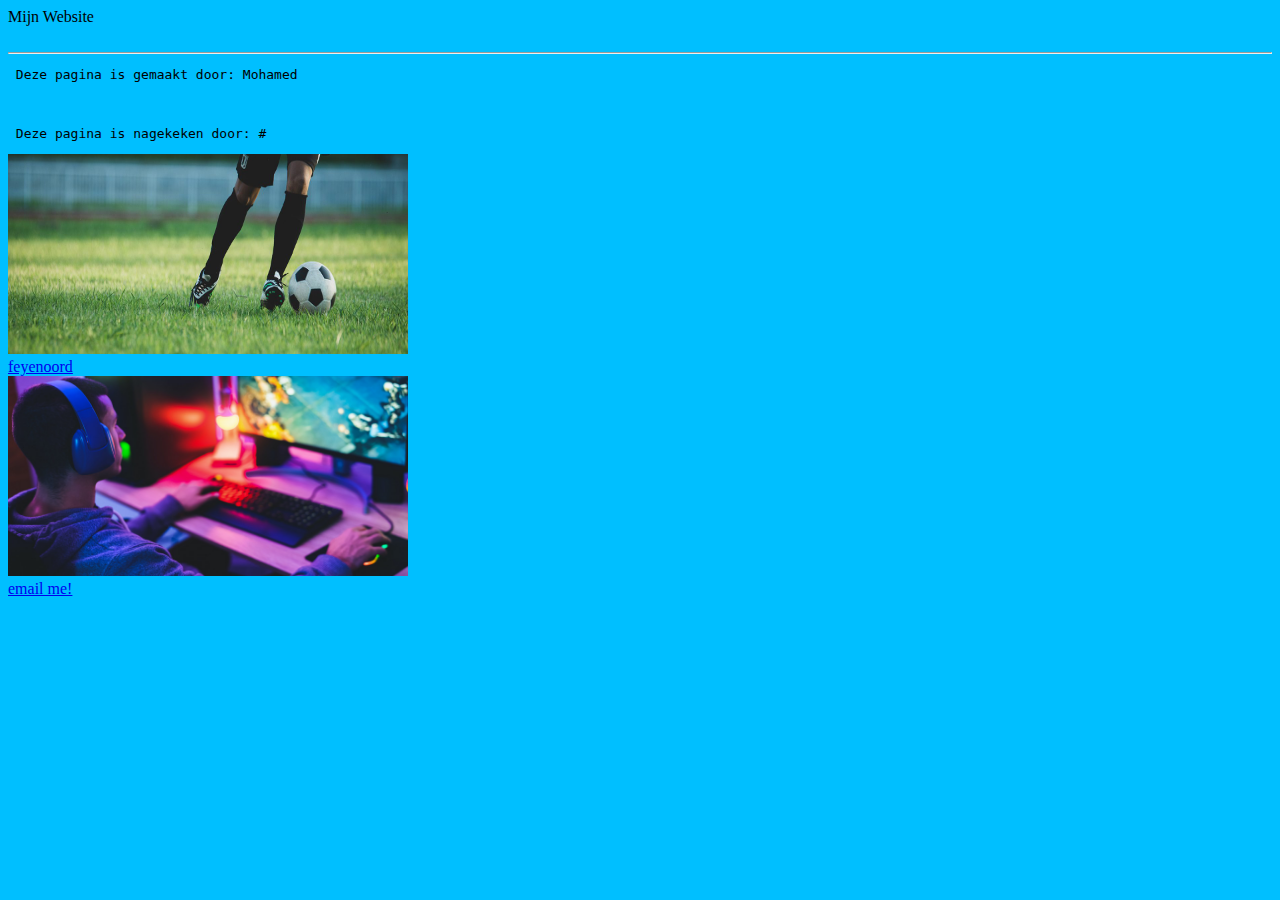
<file: 2.1/index.html>
<!DOCTYPE html>
<html lang="en">
<head>
    <meta charset="UTF-8">
    <meta name="viewport" content="width=device-width, initial-scale=1.0">
    <title>Home Page</title>
    <link rel="stylesheet" href="opmaak.css">


</head>



<body>
<header> Mijn Website</header>
<br> 

<hr> 
<pre> Deze pagina is gemaakt door: Mohamed</pre>
<br>
<pre> Deze pagina is nagekeken door: # </pre>
<img src="./images/voetbal.jpg" alt="voetbal"  width="400" height="200">
<br> 
    <a href="https://www.feyenoord.nl/"
    title="goes to feyenoord website">
    feyenoord
    
<br>
<img src="./images/gamen-lead.jpg" alt="gamen" width="400" height="200">
<br> 
<a href="mailto:test@fake.com" >
    email me! </a>
</body>


</html>
</file>
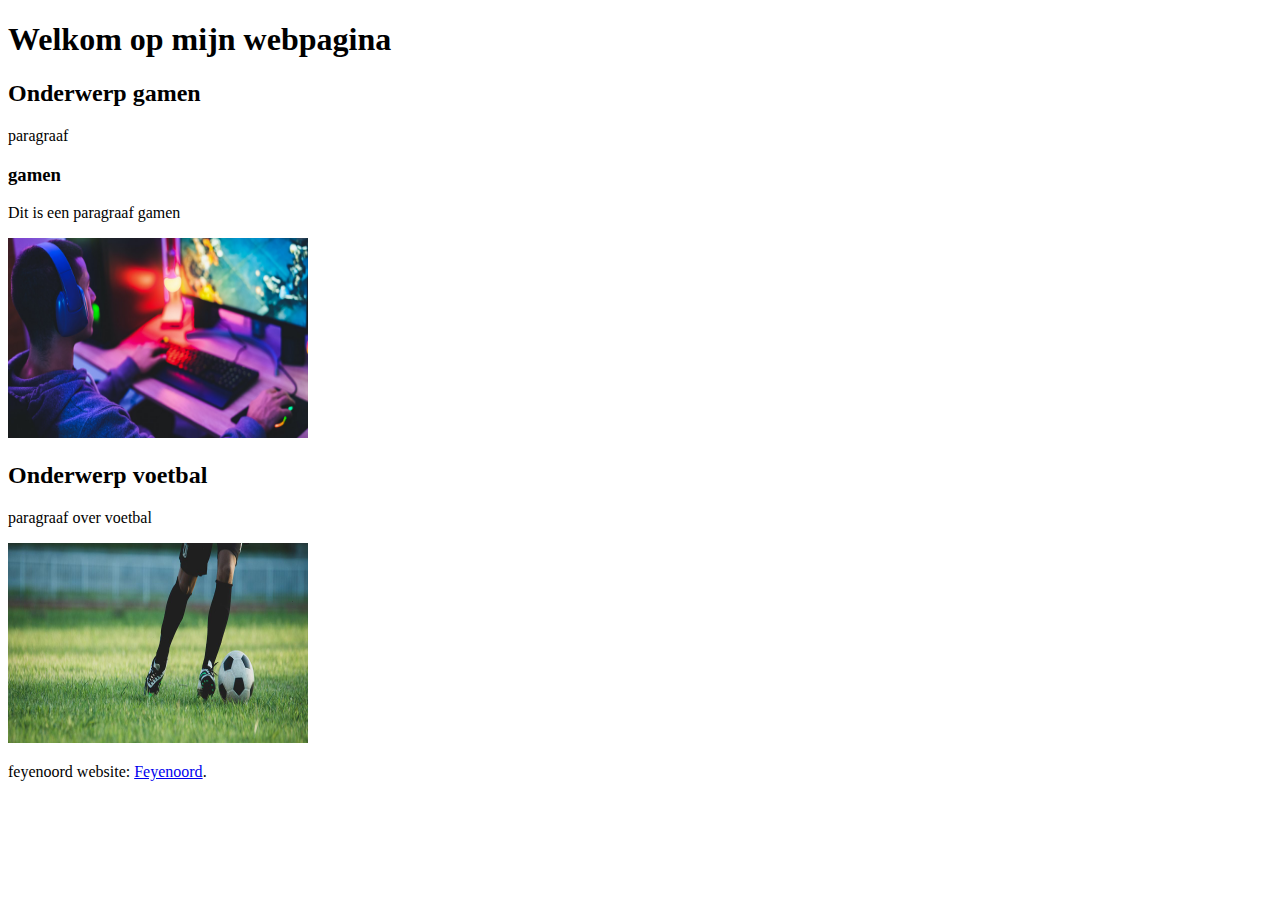
<file: opdracht_2.2/index.html>
<!DOCTYPE html>
<html>
<head>
    <title>Mijn Webpagina</title>
</head>
<body>
    <h1>Welkom op mijn webpagina</h1>
    <h2>Onderwerp gamen</h2>
    <p>paragraaf</p>
    <h3>gamen</h3>
    <p>Dit is een paragraaf gamen</p>
    <img src="./images/gamen-lead.jpg" alt="gamen" width="300px" height=" 200px" >
    <h2>Onderwerp voetbal </h2>
    <p>paragraaf over voetbal</p>
    <img src="./images/voetbal.jpg" alt="voetbal" width="300px" height=" 200px" >
    <p>feyenoord website: <a href="feyenoord.nl" >Feyenoord</a>.</p>
</body>
</html>
</file>
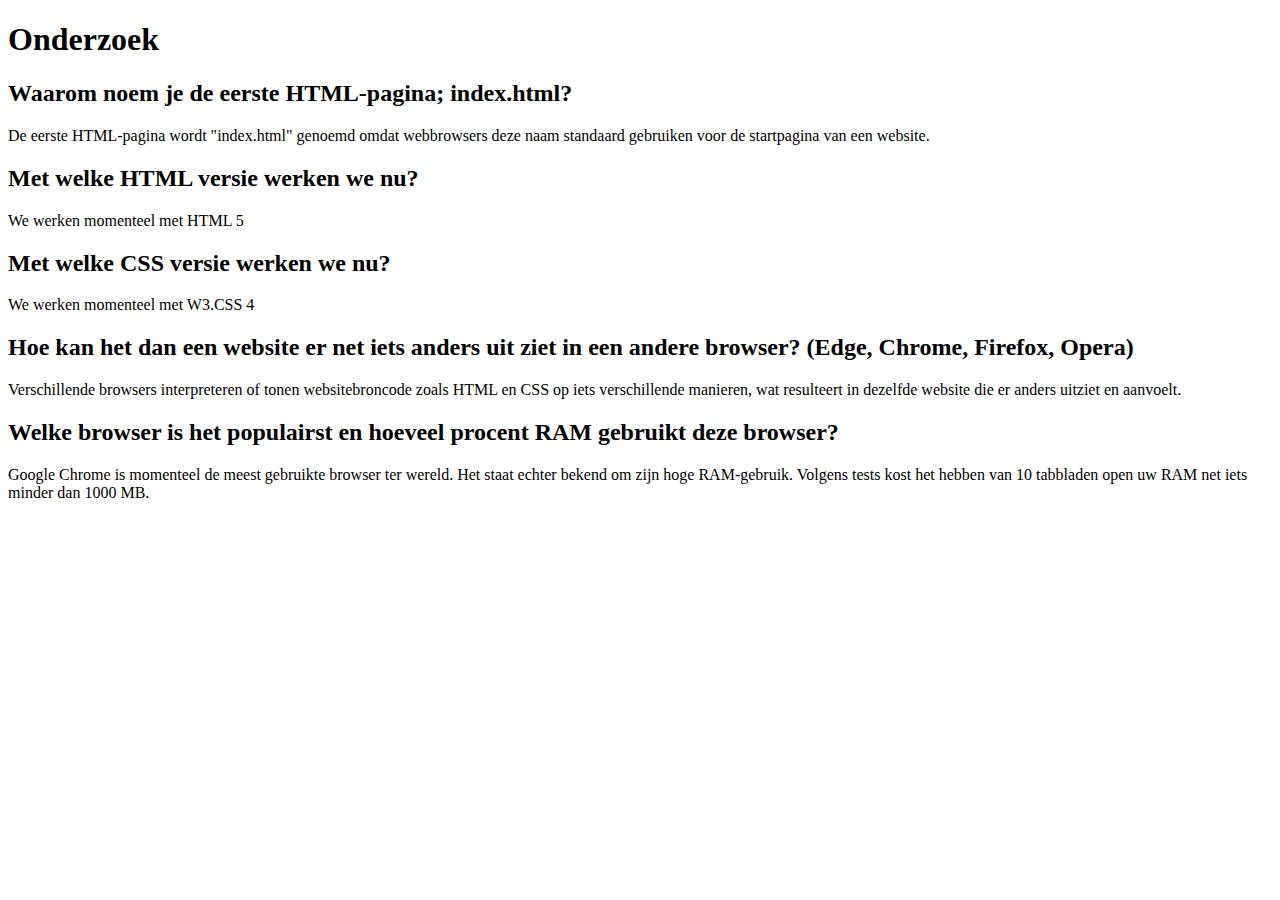
<file: opdracht_2.3/index.html>
<!DOCTYPE html>
<html>
<head>
    <title>Onderzoek</title>
</head>
<body>
    <h1>Onderzoek</h1>
    <h2>Waarom noem je de eerste HTML-pagina; index.html?</h2>
    <p>De eerste HTML-pagina wordt "index.html" genoemd omdat webbrowsers deze naam standaard gebruiken voor de startpagina van een website.</p>
    <h2>Met welke HTML versie werken we nu?</h2>
    <p>We werken momenteel met HTML 5</p>
    <h2>Met welke CSS versie werken we nu?</h2>
    <p>We werken momenteel met W3.CSS 4</p>
    <h2>Hoe kan het dan een website er net iets anders uit ziet in een andere browser? (Edge, Chrome, Firefox, Opera)</h2>
    <p>Verschillende browsers interpreteren of tonen websitebroncode zoals HTML en CSS op iets verschillende manieren, wat resulteert in dezelfde website die er anders uitziet en aanvoelt.</p>
    <h2>Welke browser is het populairst en hoeveel procent RAM gebruikt deze browser?</h2>
    <p>Google Chrome is momenteel de meest gebruikte browser ter wereld. Het staat echter bekend om zijn hoge RAM-gebruik. Volgens tests kost het hebben van 10 tabbladen open uw RAM net iets minder dan 1000 MB.</p>
</body>
</html>
</file>
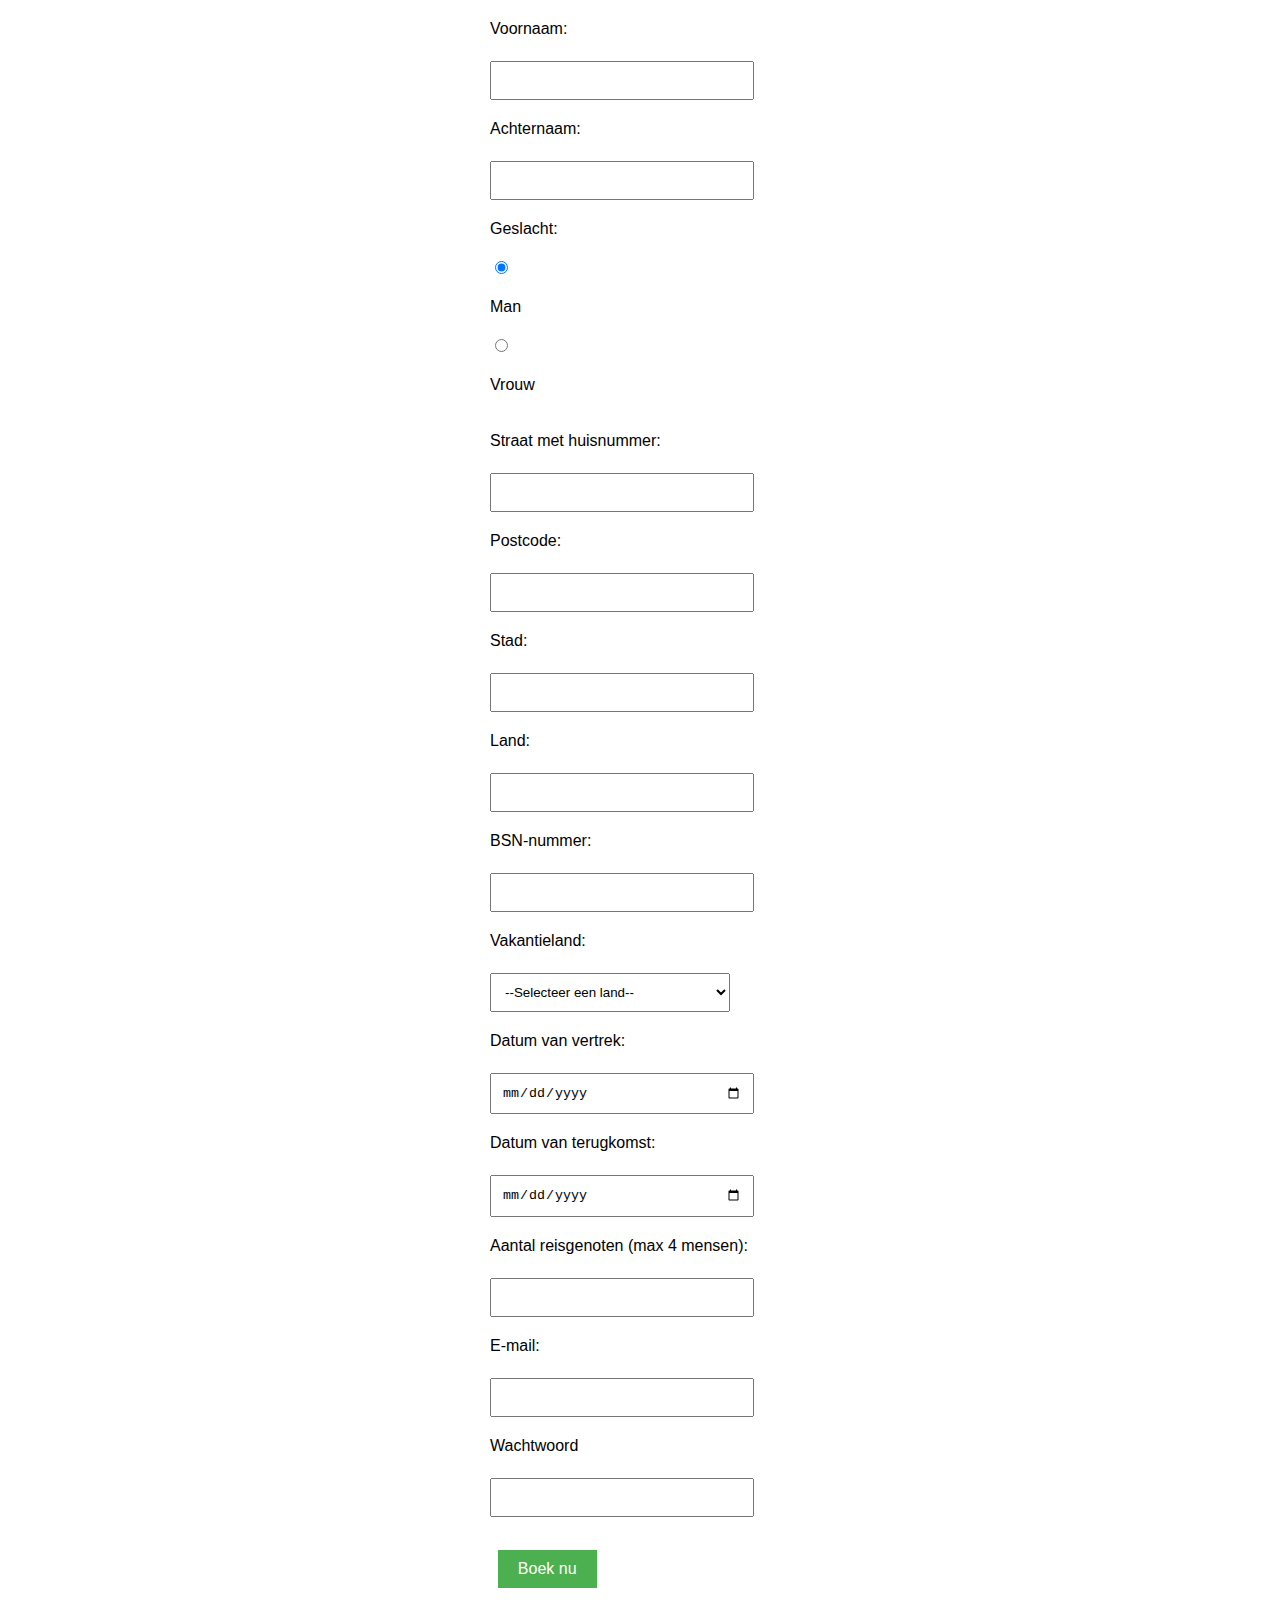
<file: opdracht_3.2/index.html>
<!DOCTYPE html>
<html lang="en">
<head>
    <meta charset="UTF-8">
    <meta name="viewport" content="width=device-width, initial-scale=1.0">
    <link rel="stylesheet" href="opmaak.css">
    <title>Document</title>
</head>
<body>
    <form>
        <label for="fname">Voornaam:</label><br>
        <input type="text" id="fname" name="fname" pattern="[A-Za-z]+" required><br>
        <label for="lname">Achternaam:</label><br>
        <input type="text" id="lname" name="lname" pattern="[A-Za-z]+" required><br>
        <label for="gender">Geslacht:</label><br>
        <input type="radio" id="male" name="gender" value="male" checked>
        <label for="male">Man</label><br>
        <input type="radio" id="female" name="gender" value="female">
        <label for="female">Vrouw</label><br>
        <label for="address">Straat met huisnummer:</label><br>
        <input type="text" id="address" name="address" required><br>
        <label for="postcode">Postcode:</label><br>
        <input type="text" id="postcode" name="postcode" required><br>
        <label for="city">Stad:</label><br>
        <input type="text" id="city" name="city" required><br>
        <label for="country">Land:</label><br>
        <input type="text" id="country" name="country" required><br>
        <label for="bsn">BSN-nummer:</label><br>
        <input type="text" id="bsn" name="bsn" pattern="\d{9}" required><br>
        <label for="vacation_country">Vakantieland:</label><br>
         <select id="vacation_country" name="vacation_country">
            <option value="">--Selecteer een land--</option>
            <option value="Spain">Spanje</option>
            <option value="France">Frankrijk</option>
            <option value="Nederland"> nederland </option>
         </select><br>
        <label for="departure_date">Datum van vertrek:</label><br>
        <input type="date" id="departure_date" name="departure_date" min="" required><br>
        <label for="return_date">Datum van terugkomst:</label><br>
        <input type="date" id="return_date" name="return_date" min="" required><br>
        <label for="companions">Aantal reisgenoten (max 4 mensen):</label><br>
        <input type="number" id="companions" name="companions" min="1" max="4" required><br>
        
        <label for='email'>E-mail:</label><br> 
        <input type='email' id='email' name='email' required><br> 
        <label for='password'>Wachtwoord</label><br> 
        <input type='password' id='password' name='password' required>
        <br> 
        <pre> <input type="submit" value='Boek nu'> </pre>
        <br> 
    </form>
    
</body>
</html>
</file>
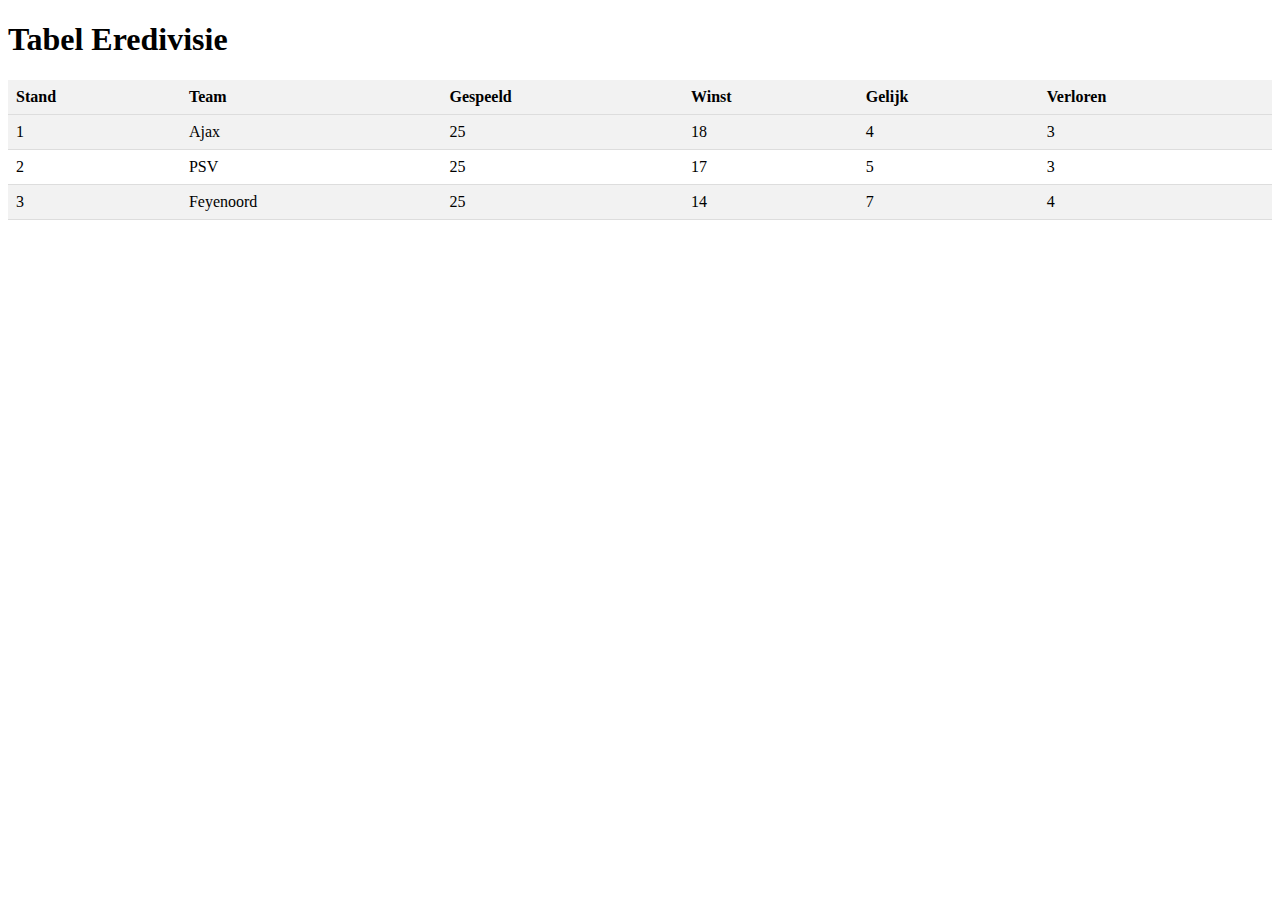
<file: opdracht_3.3/index.html>
<!DOCTYPE html>
<html>
<head>
  <title>Tabel Eredivisie</title>
  <style>
    table {
      border-collapse: collapse;
      width: 100%;
    }
    th, td {
      padding: 8px;
      text-align: left;
      border-bottom: 1px solid #ddd;
    }
    th {
      background-color: #f2f2f2;
    }
    tr:nth-child(even) {
      background-color: #f2f2f2;
    }
  </style>
</head>
<body>
  <h1>Tabel Eredivisie</h1>
  <table>
    <tr>
      <th>Stand</th>
      <th>Team</th>
      <th>Gespeeld</th>
      <th>Winst</th>
      <th>Gelijk</th>
      <th>Verloren</th>
    </tr>
    <tr>
      <td>1</td>
      <td>Ajax</td>
      <td>25</td>
      <td>18</td>
      <td>4</td>
      <td>3</td>
    </tr>
    <tr>
      <td>2</td>
      <td>PSV</td>
      <td>25</td>
      <td>17</td>
      <td>5</td>
      <td>3</td>
    </tr>
    <tr>
      <td>3</td>
      <td>Feyenoord</td>
      <td>25</td>
      <td>14</td>
      <td>7</td>
      <td>4</td>
    </tr>
    <!-- Voeg hier de rest van de rijen toe met de voetbalgegevens -->
  </table>
</body>
</html>
</file>
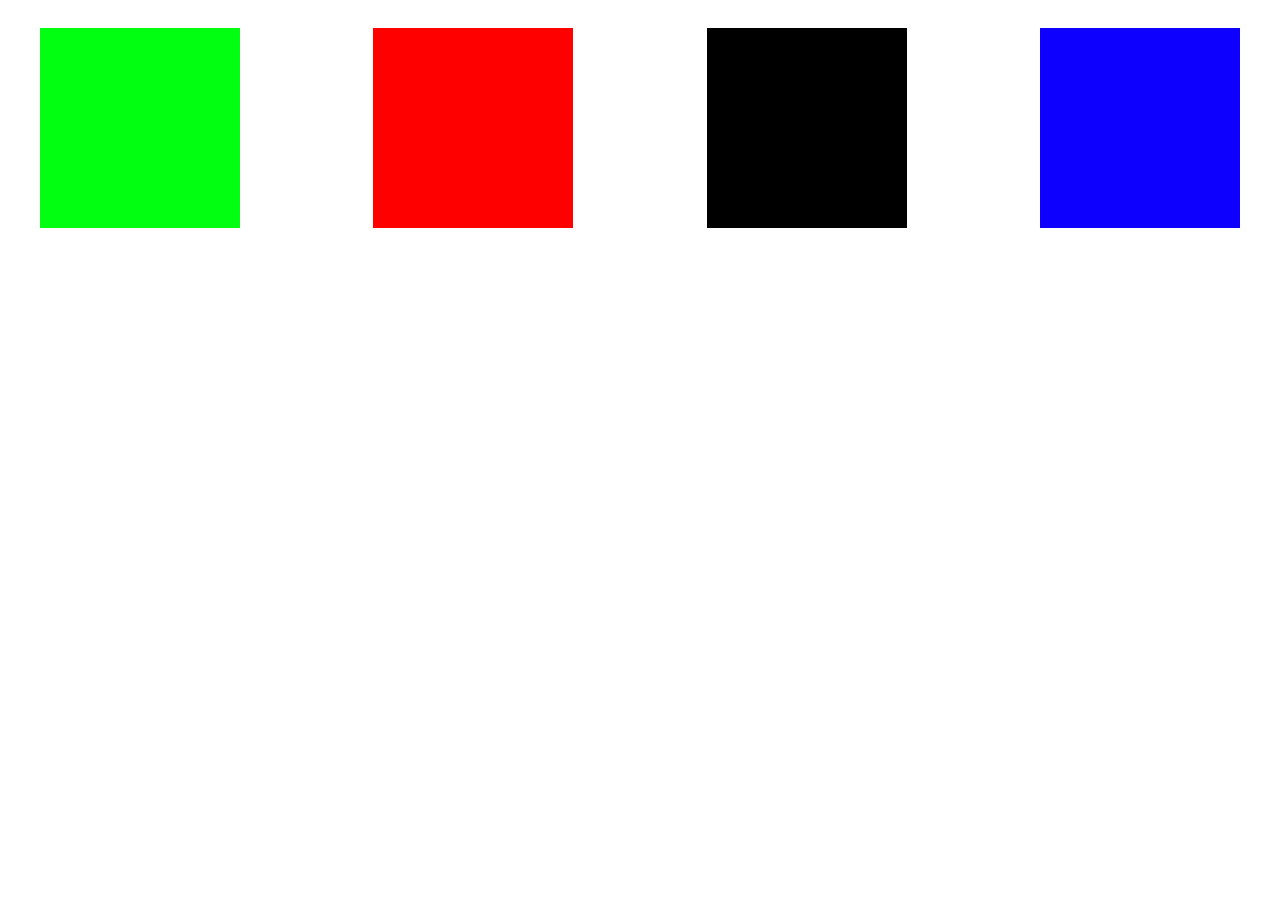
<file: opdracht_6.1/index.html>
<!DOCTYPE html>
<html lang="en">

<head>
    <meta charset="UTF-8">
    <meta name="viewport" content="width=device-width, initial-scale=1.0">
    <link rel="stylesheet" href="opmaak.css">
    <title>Document</title>
</head>

<body>
    <div class="container">
        <div class="box"></div>
        <div class="box"></div>
        <div class="box"></div>
        <div class="box"></div>
    </div>

</body>

</html>
</file>
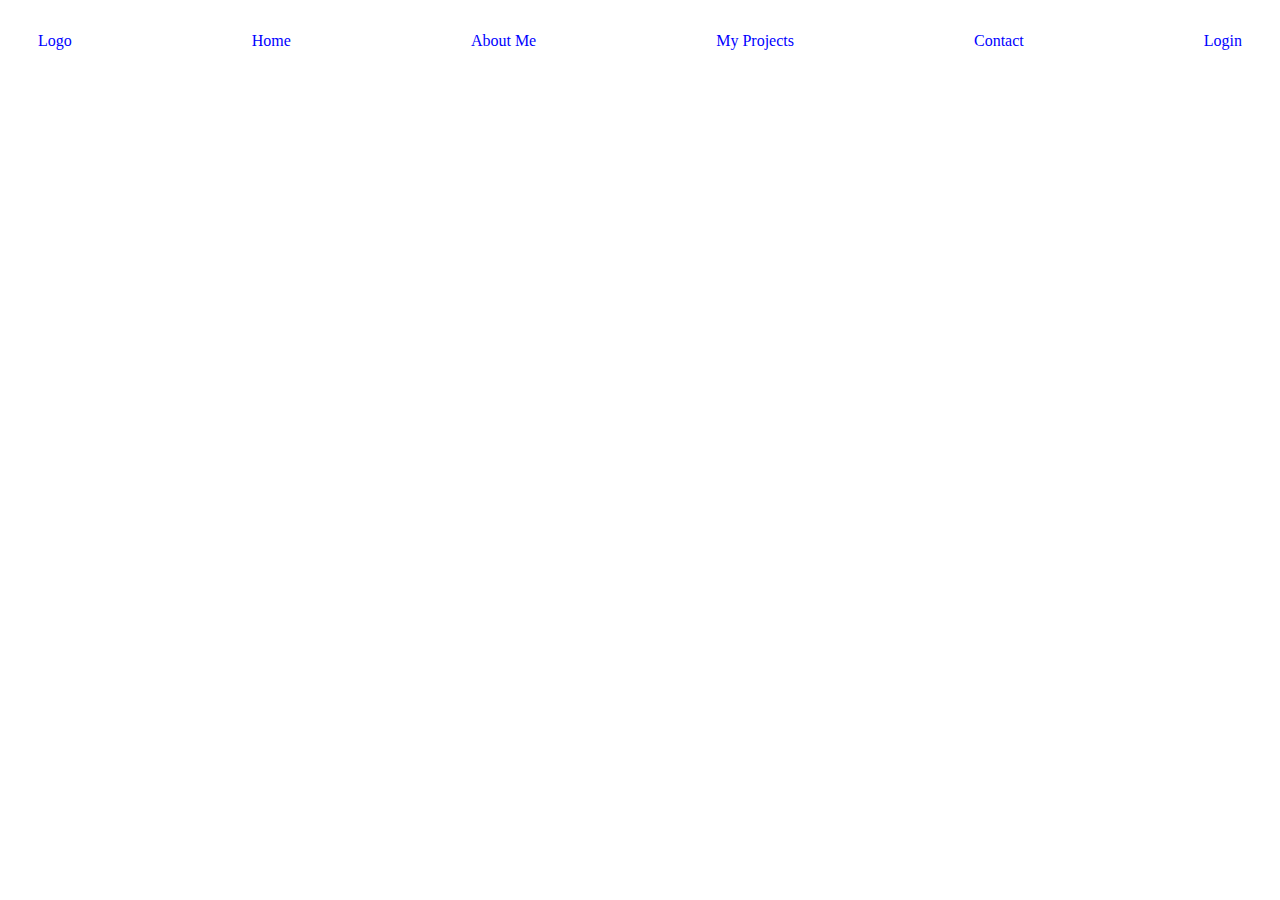
<file: opdracht_6.3/index.html>
<!DOCTYPE html>
<link rel="stylesheet" href="opmaak.css">
<html>
<head>

</head>
<body>

<div class="navbar">
  <a href="#logo">Logo</a>
  <a href="#home">Home</a>
  <a href="#about">About Me</a>
  <a href="#projects">My Projects</a>
  <a href="#contact">Contact</a>
  <a href="#login">Login</a>
</div>

</body>
</html>
</file>
<file: 2.1/opmaak.css>
body{background-color:rgb(0, 191, 255);}

h1{ color: rgb(255, 0, 0);
font-family: Arial, Helvetica, sans-serif;
font-size-adjust: 30px;
}

p{ 
color: rgb(242, 255, 0);
font-family: 'Franklin Gothic Medium', 'Arial Narrow', Arial, sans-serif;
font-size: 15px;
}
</file>
<file: opdracht_3.2/opmaak.css>
body {
    font-family: Arial, sans-serif;
}

form {
    width: 300px;
    margin: 0 auto;
}

label {
    display: block;
    margin-top: 20px;
}

input[type="text"], input[type="email"], input[type="password"], input[type="date"], input[type="number"], select {
    width: 80%;
    padding: 10px;
    margin-top: 5px;
}

input[type="radio"] {
    margin-top: 5px;
}

input[type="submit"] {
    margin-top: 20px;
    padding: 10px 20px;
    background-color: #4CAF50;
    border: none;
    color: white;
    text-align: center;
    text-decoration: none;
    display: inline-block;
    font-size: 16px;
}
</file>
<file: opdracht_6.1/opmaak.css>
.container {
    display: flex;
    flex-direction: row-reverse;
    justify-content: space-between;
    max-width: 1200px;
    margin: 0 auto;
    padding: 20px;
}

.box {
    width: 200px;
    height: 200px;
}

.box:nth-child(1) {
    background-color: #0d00ff;
}

.box:nth-child(2) {
    background-color: #000000;
}

.box:nth-child(3) {
    background-color: #ff0000;
}

.box:nth-child(4) {
    background-color: #00ff11;
}
</file>
<file: opdracht_6.3/opmaak.css>
.navbar {
    display: flex;
    justify-content: space-between;
    padding: 10px;
    background-color: #ffffff;
  }
  
  .navbar a {
    color: #0000ff;
    text-decoration: none;
    padding: 14px 20px;
  }
  
  .navbar a:hover {
    background-color: #ddd;
    color: black;
  }
</file>
